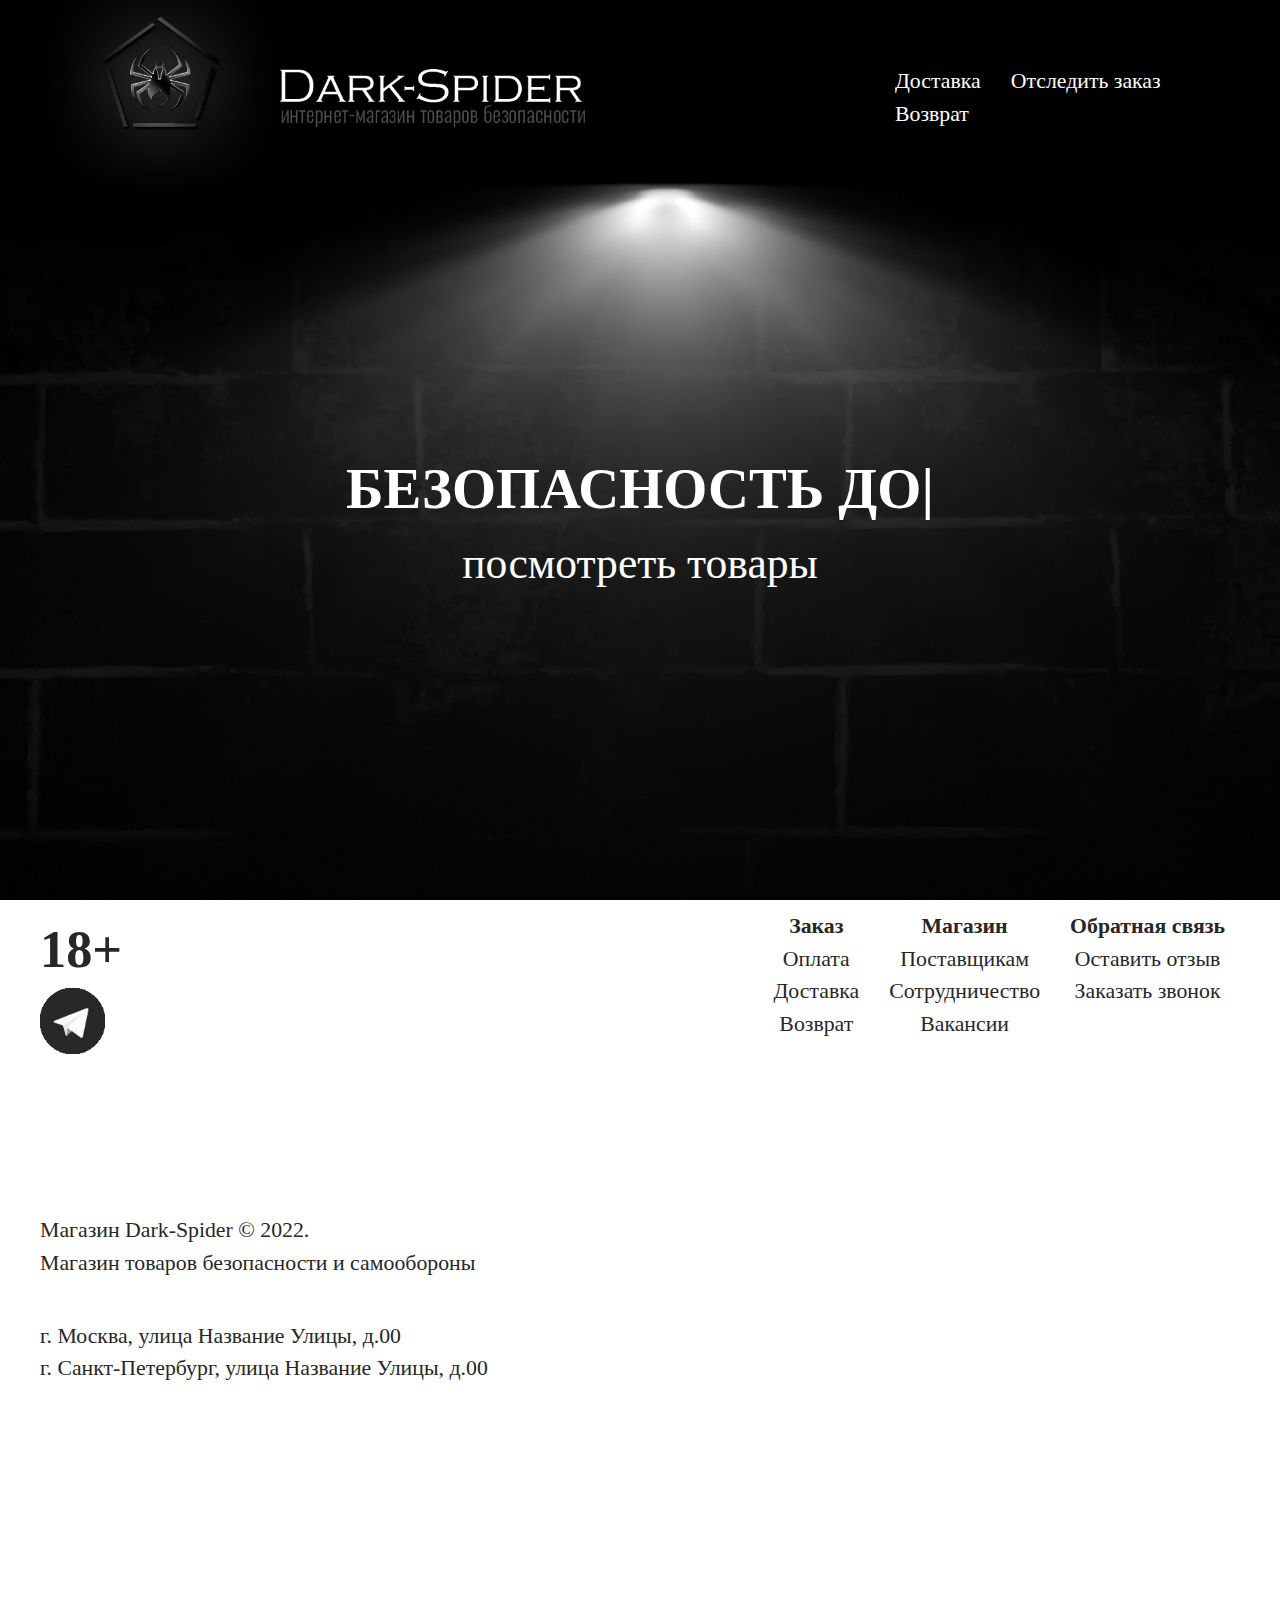
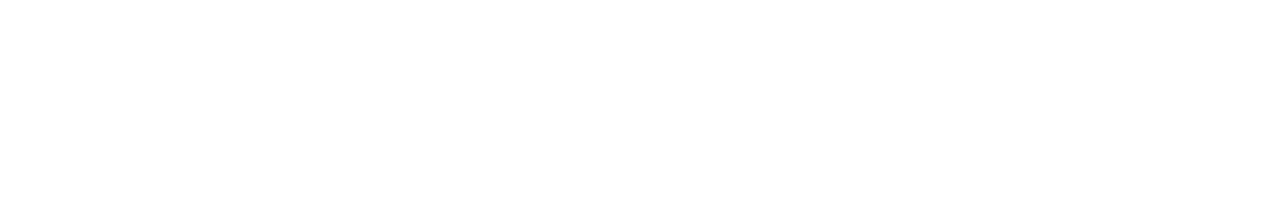
<file: Spider/index.html>
<!DOCTYPE html><html lang="ru"><head>  <meta charset="UTF-8">  <meta http-equiv="X-UA-Compatible" content="IE=edge">  <meta name="viewport" content="width=device-width, initial-scale=1.0">  <title>Spider</title>  <link rel="stylesheet" href="css/style.min.css"></head><body>  <header class="header">  <div class="header__container container">    <div class="header__logos">      <div class="header__logo-img">        <picture><source srcset="img/logo-spider.webp" type="image/webp"><img src="img/logo-spider.png" alt="spider-logo"></picture>         </div>      <div class="header__logo-text">        <picture><source srcset="img/logo.webp" type="image/webp"><img src="img/logo.png" alt="text-logo"></picture>      </div>    </div>    <div class="header__menu menu">      <div class="menu__icon icon-menu">        <span class="icon-menu__item"></span>        <span class="icon-menu__item"></span>        <span class="icon-menu__item"></span>      </div>      <nav class="menu__nav nav">        <ul class="nav__list">          <li class="nav__item"><a href="#" class="nav__link">Доставка</a></li>          <li class="nav__item"><a href="#" class="nav__link">Отследить&nbsp;заказ</a></li>          <li class="nav__item"><a href="#" class="nav__link">Возврат</a></li>        </ul>      </nav>    </div>  </div></header>  <div class="page">    <section class="intro">      <div class="intro__inner">        <div class="intro__content">          <div class="intro__title">            <div>Безопасность&nbsp;<span class="intro__typed"></span></div>          </div>          <div class="intro__subtitle">посмотреть товары</div>          <div class="intro__arrows">            <div class="intro__arrow"></div>            <div class="intro__arrow"></div>            <div class="intro__arrow"></div>          </div>        </div>      </div>    </section>    <section class="products">      <div class="products__container container"></div>    </section>    </div>  <footer class="footer">  <div class="footer__container container">    <div class="footer__top">      <div class="footer__social social-footer">        <div class="social-footer__lbl">18+</div>        <a href="" class="social-footer__icon">          <picture><source srcset="img/telegram.webp" type="image/webp"><img src="img/telegram.png" alt="telegram"></picture>        </a>      </div>      <div class="footer__nav nav-footer">        <div class="nav-footer__col">          <div class="nav-footer__header">Заказ</div>          <ul class="nav-footer__list">            <li class="nav-footer__item"><a href="#" class="nav-footer__link">Оплата</a></li>            <li class="nav-footer__item"><a href="#" class="nav-footer__link">Доставка</a></li>            <li class="nav-footer__item"><a href="#" class="nav-footer__link">Возврат</a></li>          </ul>        </div>        <div class="nav-footer__col">          <div class="nav-footer__header">Магазин</div>          <ul class="nav-footer__list">            <li class="nav-footer__item"><a href="#" class="nav-footer__link">Поставщикам</a></li>            <li class="nav-footer__item"><a href="#" class="nav-footer__link">Сотрудничество</a></li>            <li class="nav-footer__item"><a href="#" class="nav-footer__link">Вакансии</a></li>          </ul>        </div>        <div class="nav-footer__col">          <div class="nav-footer__header">Обратная связь</div>          <ul class="nav-footer__list">            <li class="nav-footer__item"><a href="#" class="nav-footer__link">Оставить отзыв</a></li>            <li class="nav-footer__item"><a href="#" class="nav-footer__link">Заказать звонок</a></li>          </ul>        </div>      </div>    </div>    <div class="footer__bottom">      <div class="footer__copyright">Магазин Dark-Spider © 2022.</div>      <h1 class="footer__title">Магазин товаров безопасности и самообороны</h1>      <div class="footer__adress">г. Москва, улица Название Улицы, д.00<br>г. Санкт-Петербург, улица Название Улицы, д.00</div>    </div>    <div class="footer__map">      <iframe src="https://yandex.ru/map-widget/v1/?um=constructor%3Ac34067a97a91153a9dd5fa8a01f49fc4fc501e49bbdd73e6a452bcf9c8dafd9a&amp;source=constructor" width="100%" height="100%" frameborder="0"></iframe>    </div>  </div></footer>  <script src="js/vendors.min.js"></script>  <script src="js/script.js"></script></body></html>
</file>
<file: Spider/css/style.min.css>
@charset "UTF-8";a,abbr,acronym,address,applet,article,aside,audio,b,big,blockquote,body,canvas,caption,center,cite,code,dd,del,details,dfn,div,dl,dt,em,embed,fieldset,figcaption,figure,footer,form,h1,h2,h3,h4,h5,h6,header,hgroup,html,i,iframe,img,ins,kbd,label,legend,li,mark,menu,nav,object,ol,output,p,pre,q,ruby,s,samp,section,small,span,strike,strong,sub,summary,sup,table,tbody,td,tfoot,th,thead,time,tr,tt,u,ul,var,video{margin:0;padding:0;border:0;font-size:100%;font:inherit;vertical-align:baseline}li,ol,ul{list-style:none}a,a:visited{text-decoration:none}table{border-collapse:collapse}img{display:block}*,:after,:before{-webkit-box-sizing:border-box;box-sizing:border-box}*{padding:0;border:0;margin:0}.rub:after{content:"₽"}.no-scroll{overflow:hidden}.btn{display:-webkit-inline-box;display:-ms-inline-flexbox;display:inline-flex;color:#fff;-webkit-box-align:center;-ms-flex-align:center;align-items:center;-webkit-box-pack:center;-ms-flex-pack:center;justify-content:center;-webkit-transition:all .5s ease;-o-transition:all .5s ease;transition:all .5s ease;cursor:pointer}.ibg{background-position:center;background-size:cover;background-repeat:no-repeat;position:relative}.ibg img{width:0;height:0;position:absolute;top:0;left:0;opacity:0;visibility:hidden}@media (min-width:991.98px){.arrow-prev:hover{-webkit-transform:rotate(180deg);-ms-transform:rotate(180deg);transform:rotate(180deg)}}.arrow-next{-webkit-transform:rotate(180deg);-ms-transform:rotate(180deg);transform:rotate(180deg)}@media (min-width:991.98px){.arrow-next:hover{-webkit-transform:rotate(0);-ms-transform:rotate(0);transform:rotate(0)}}.select{width:100%;position:relative}.select-custom,.select-native{font-family:Roboto;font-size:16px;width:100%;height:100%}.select-native{display:block;border:0;outline:0;-webkit-appearance:none;-moz-appearance:none;appearance:none}.select-native:-ms-expand{display:none}.select-custom{display:none;position:absolute;top:0;left:0}.select-custom__selected{cursor:pointer}.select-custom__options{position:absolute;top:100%;left:0;right:0;z-index:2;display:none}.select-custom__options.active{display:block}@media (hover:hover){.select-custom{display:block}.select-native:focus+.select-custom{display:none}}.header{position:absolute;top:0;left:0;width:100%;z-index:2}.header__container{display:-webkit-box;display:-ms-flexbox;display:flex;-webkit-box-align:center;-ms-flex-align:center;align-items:center;-webkit-box-pack:justify;-ms-flex-pack:justify;justify-content:space-between}.header__logos{display:-webkit-box;display:-ms-flexbox;display:flex;-webkit-box-align:center;-ms-flex-align:center;align-items:center}.header__logo-img{-webkit-box-flex:0;-ms-flex:0 0 auto;flex:0 0 auto}.header__logo-img img{display:block;width:calc(var(--index) * 11);max-width:386px}.header__logo-text{-webkit-box-flex:0;-ms-flex:0 0 auto;flex:0 0 auto}.header__logo-text img{display:block;width:calc(var(--index) * 14);max-width:460px}.header__menu{max-width:30%}@media (max-width:991.98px){.icon-menu{width:26px;height:20px;display:-webkit-box;display:-ms-flexbox;display:flex;-webkit-box-orient:vertical;-webkit-box-direction:normal;-ms-flex-direction:column;flex-direction:column;-webkit-box-pack:justify;-ms-flex-pack:justify;justify-content:space-between;position:relative;z-index:100}.icon-menu__item{width:100%;height:2px;background-color:#fff;-webkit-transition:all .3s ease;-o-transition:all .3s ease;transition:all .3s ease}.icon-menu.active .icon-menu__item:first-child{-webkit-transform:translateY(50%);-ms-transform:translateY(50%);transform:translateY(50%);opacity:0}.icon-menu.active .icon-menu__item:last-child{-webkit-transform:translateY(-50%);-ms-transform:translateY(-50%);transform:translateY(-50%);opacity:0}.icon-menu.active+.nav{visibility:visible;opacity:1}}.nav__list{display:-webkit-box;display:-ms-flexbox;display:flex;-ms-flex-wrap:wrap;flex-wrap:wrap}.nav__item{padding:0 15px}.nav__link{font-size:calc(var(--index) * 1);font-weight:300;color:#fff}@media (max-width:991.98px){.nav{background-color:#272727;visibility:hidden;opacity:0;-webkit-transition:all .3s ease;-o-transition:all .3s ease;transition:all .3s ease;position:fixed;top:0;left:0;bottom:0;right:0;width:100%;height:100%;z-index:99;overflow:scroll}.nav__list{-webkit-box-orient:vertical;-webkit-box-direction:normal;-ms-flex-direction:column;flex-direction:column;height:100%;-webkit-box-align:center;-ms-flex-align:center;align-items:center;-webkit-box-pack:center;-ms-flex-pack:center;justify-content:center;text-align:center}.nav__link{font-size:calc(var(--index) * 2.6);text-transform:uppercase}}:root{--index:calc(1vw + 1vh)}body,html{width:100%;position:relative;font-family:Oswald;line-height:1.5}.container{width:100%;max-width:1230px;padding:0 15px;margin:0 auto}.no-webp .intro{background-image:url(../img/intro-bg.jpg)}.intro{width:100%;height:100vh;background-position:center;background-size:cover;background-repeat:no-repeat;position:relative}.no-webp .intro:before{background:url(../img/light.png) top center no-repeat}.intro:before{content:"";display:block;position:absolute;top:18vh;left:0;width:100%;height:calc(100% - 18vh);animation:light 5s reverse ease-out infinite both}.intro__inner{width:100%;height:100%;position:relative;z-index:2;display:grid;grid-template-rows:1fr 2fr 1fr}.intro__content{grid-row:2;align-self:flex-end;text-align:center}.intro__title{font-size:calc(var(--index) * 2.6);font-weight:700;color:#fff;text-transform:uppercase}.intro__subtitle{font-size:calc(var(--index) * 2);color:#fff;margin-bottom:30px}.intro__arrows{display:-webkit-inline-box;display:-ms-inline-flexbox;display:inline-flex;-webkit-box-orient:vertical;-webkit-box-direction:normal;-ms-flex-direction:column;flex-direction:column;-webkit-animation:arrowsMove 2s linear infinite;animation:arrowsMove 2s linear infinite;opacity:0}.no-webp .intro__arrow{background:url(../img/intro-arrow.png) center no-repeat}.intro__arrow{width:50px;height:16px;opacity:.2;-webkit-animation:arrowMove 2s infinite linear;animation:arrowMove 2s infinite linear}.intro__arrow:last-child{-webkit-animation-delay:.4s;animation-delay:.4s}.intro__arrow:nth-child(2){-webkit-animation-delay:.2s;animation-delay:.2s}@-webkit-keyframes light{0%{opacity:1}80%{opacity:1}80.3%{opacity:.5}81.3%{opacity:.5}81.6%{opacity:1}85%{opacity:1}85.5%{opacity:.5}86%{opacity:1}87%{opacity:1}87.5%{opacity:.5}88%{opacity:1}100%{opacity:1}}@keyframes light{0%{opacity:1}80%{opacity:1}80.3%{opacity:.5}81.3%{opacity:.5}81.6%{opacity:1}85%{opacity:1}85.5%{opacity:.5}86%{opacity:1}87%{opacity:1}87.5%{opacity:.5}88%{opacity:1}100%{opacity:1}}@-webkit-keyframes arrowMove{25%{opacity:.2}26%{opacity:1}100%{opacity:1}}@keyframes arrowMove{25%{opacity:.2}26%{opacity:1}100%{opacity:1}}@-webkit-keyframes arrowsMove{20%{opacity:0}21%{opacity:1;-webkit-transform:translateY(10px);transform:translateY(10px)}50%{-webkit-transform:translateY(10px);transform:translateY(10px)}90%{opacity:1}100%{opacity:0;-webkit-transform:translateY(45px);transform:translateY(45px)}}@keyframes arrowsMove{20%{opacity:0}21%{opacity:1;-webkit-transform:translateY(10px);transform:translateY(10px)}50%{-webkit-transform:translateY(10px);transform:translateY(10px)}90%{opacity:1}100%{opacity:0;-webkit-transform:translateY(45px);transform:translateY(45px)}}.footer__container{height:100vh;display:grid;grid-template-rows:auto auto 45%}.footer__top{padding:10px 0 0 0;position:relative}.footer__bottom{-ms-flex-item-align:end;align-self:flex-end;font-size:calc(var(--index) * 1);color:#272727;padding:10px 0}.footer__title{margin-bottom:10px}@media (max-width:991.98px){.footer__bottom{font-size:16px}}@media (min-width:479.98px){.footer__top{display:-webkit-box;display:-ms-flexbox;display:flex;-webkit-box-pack:justify;-ms-flex-pack:justify;justify-content:space-between}.footer__title{margin-bottom:40px}}.social-footer__lbl{font-size:calc(var(--index) * 2.4);font-weight:700;color:#272727}.social-footer__icon img{display:block;width:calc(var(--index) * 3);max-width:100%}@media (max-width:991.98px){.social-footer{position:absolute;right:0;top:0}}.nav-footer__col{text-align:left;font-size:calc(var(--index) * 1);color:#272727;padding:0 0 10px 0}.nav-footer__col:first-child{display:none}.nav-footer__header{font-weight:700}.nav-footer__link{font-weight:300;color:inherit}@media (max-width:991.98px){.nav-footer__col{font-size:16px}}@media (min-width:479.98px){.nav-footer{display:-webkit-box;display:-ms-flexbox;display:flex}.nav-footer__col{text-align:center;padding:0 15px}.nav-footer__col:first-child{display:block}}.intro{background-image:url(../img/intro-bg.webp)}.intro:before{background:url(../img/light.webp) top center no-repeat}.intro__arrow{background:url(../img/intro-arrow.webp) center no-repeat}
</file>
